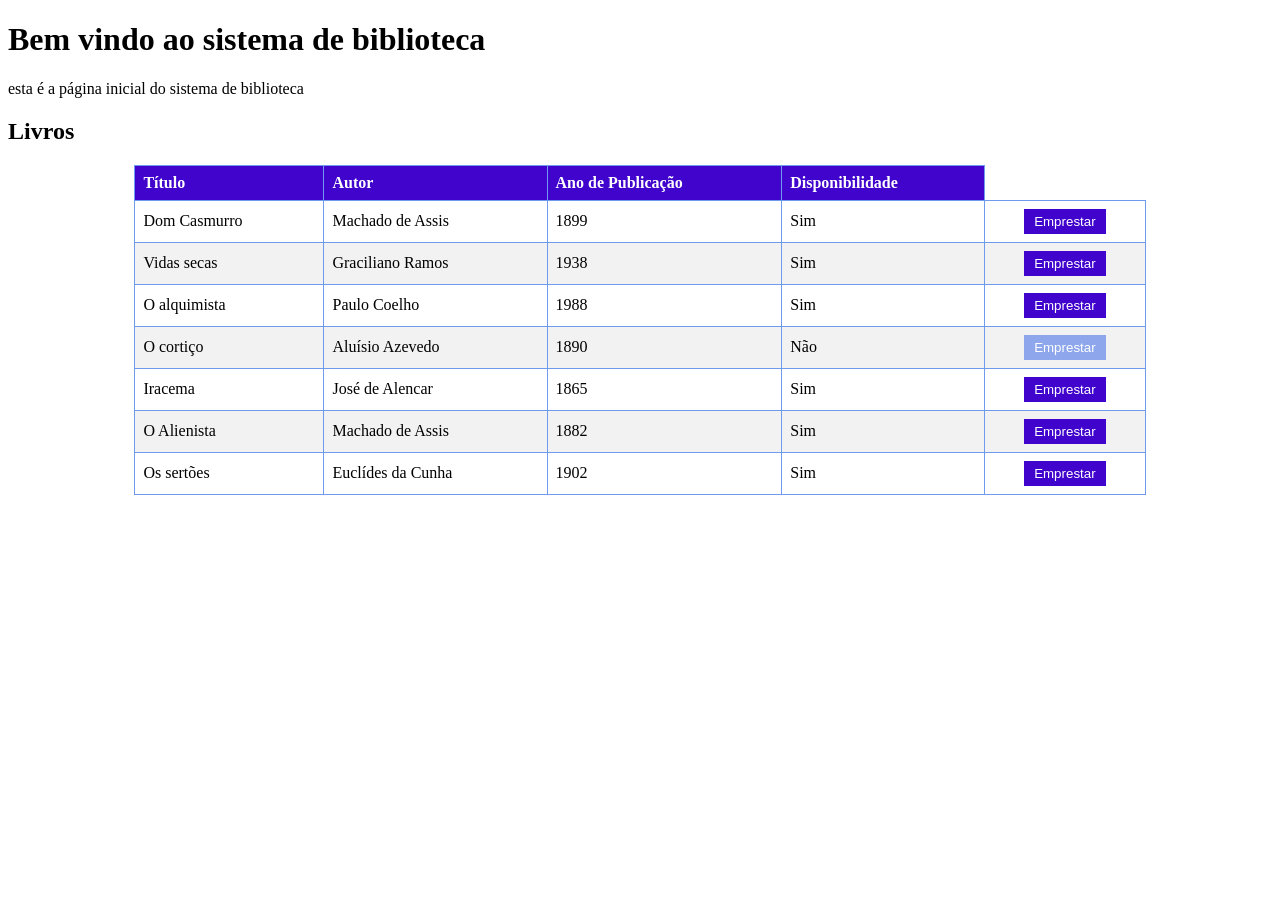
<file: index.html>
<!DOCTYPE html>
<html lang="pt-br">
<head>
    <meta charset="UTF-8">
    <meta name="viewport" content="width=device-width, initial-scale=1.0">
    <title>Sistema de biblioteca</title>
    <link rel="stylesheet" href="style.css">
</head>
<body>
    <h1>Bem vindo ao sistema de biblioteca</h1>
    <p>esta é a página inicial do sistema de biblioteca</p>
    <h2>Livros</h2>
    <script src="livro.js"></script>
    <div id="livros-container">
        <!-- Os livros serão carregados aqui dinamicamente -->
         <table class="tabela-livros">
            <thead>
                <tr>
                    <th>Título</th>
                    <th>Autor</th>
                    <th>Ano de Publicação</th>
                    <th>Disponibilidade</th>
                </tr>
            </thead>
            <tbody id="livros-tbody">
                <!-- Linhas de livros serão inseridas aqui -->
            </tbody>
            </table>

    </div>
</body>
</html>
</file>
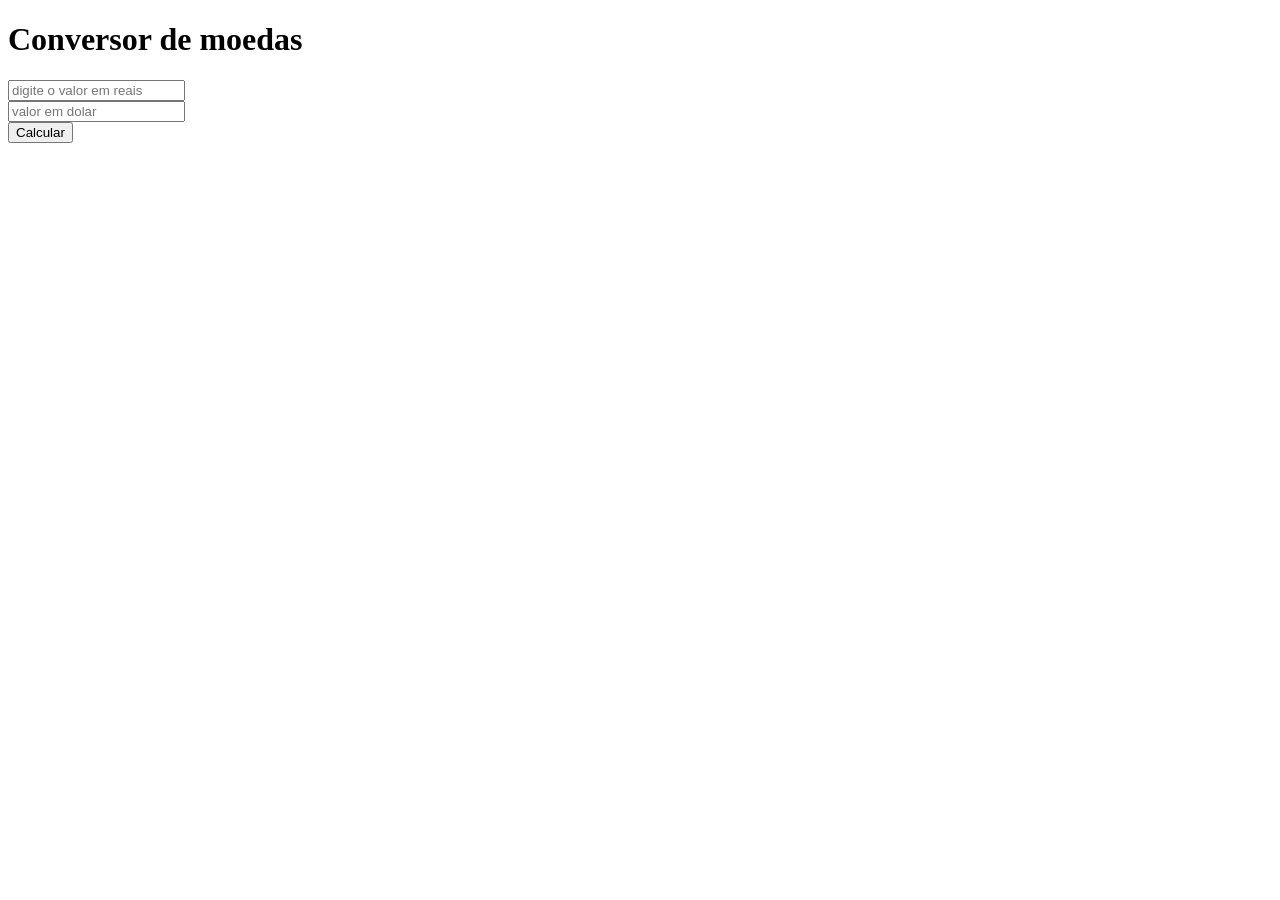
<file: atividade2.html>
<!DOCTYPE html>
<html lang="pt-Br">
<head>
    <meta charset="UTF-8">
    <meta name="viewport" content="width=device-width, initial-scale=1.0">
    <title>conversor de moeda</title>   
</head>
<body>
    <h1>Conversor de moedas</h1>
    <input type="text" id="real" placeholder="digite o valor em reais"><br>
    <input type="text" id="dolar" placeholder="valor em dolar"><br>
    <button id="calcular">Calcular</button><br>
   <script src="script2.js"></script>
</body>
</html>
</file>
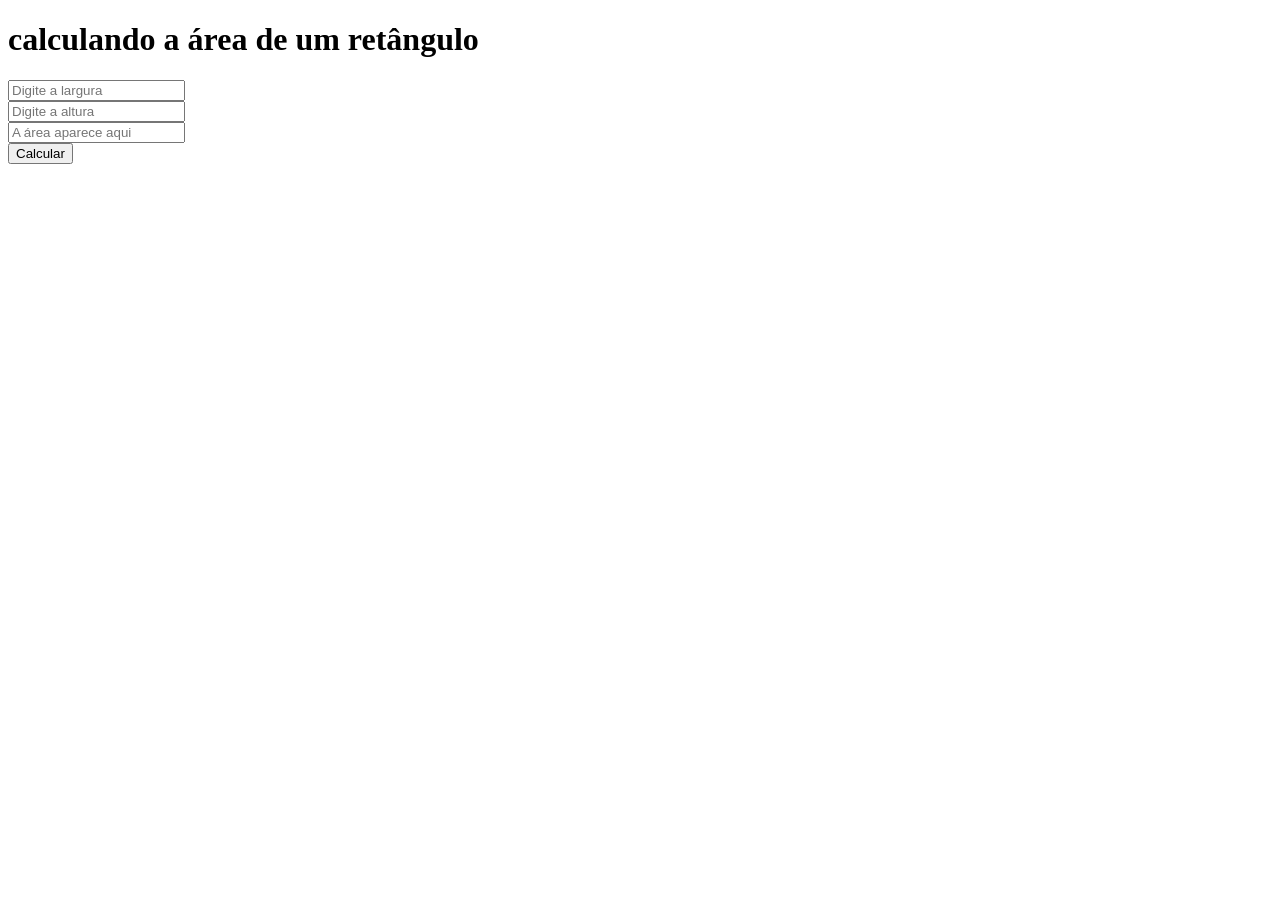
<file: atividade3.html>
<!DOCTYPE html>
<html lang="pt-Br">
<head>
    <meta charset="UTF-8">
    <meta name="viewport" content="width=device-width, initial-scale=1.0">
    <title>Área de um retângulo</title>
</head>
<body>
    <h1>calculando a área de um retângulo</h1>
    <input type="text" id="largura" placeholder="Digite a largura"><br>
    <input type="text" id="altura" placeholder="Digite a altura"><br>
    <input type="text" id="resultado" placeholder="A área aparece aqui"><br>
    <button id="calcular">Calcular</button>
    <script src="script3.js"></script>
</body>
</html>
</file>
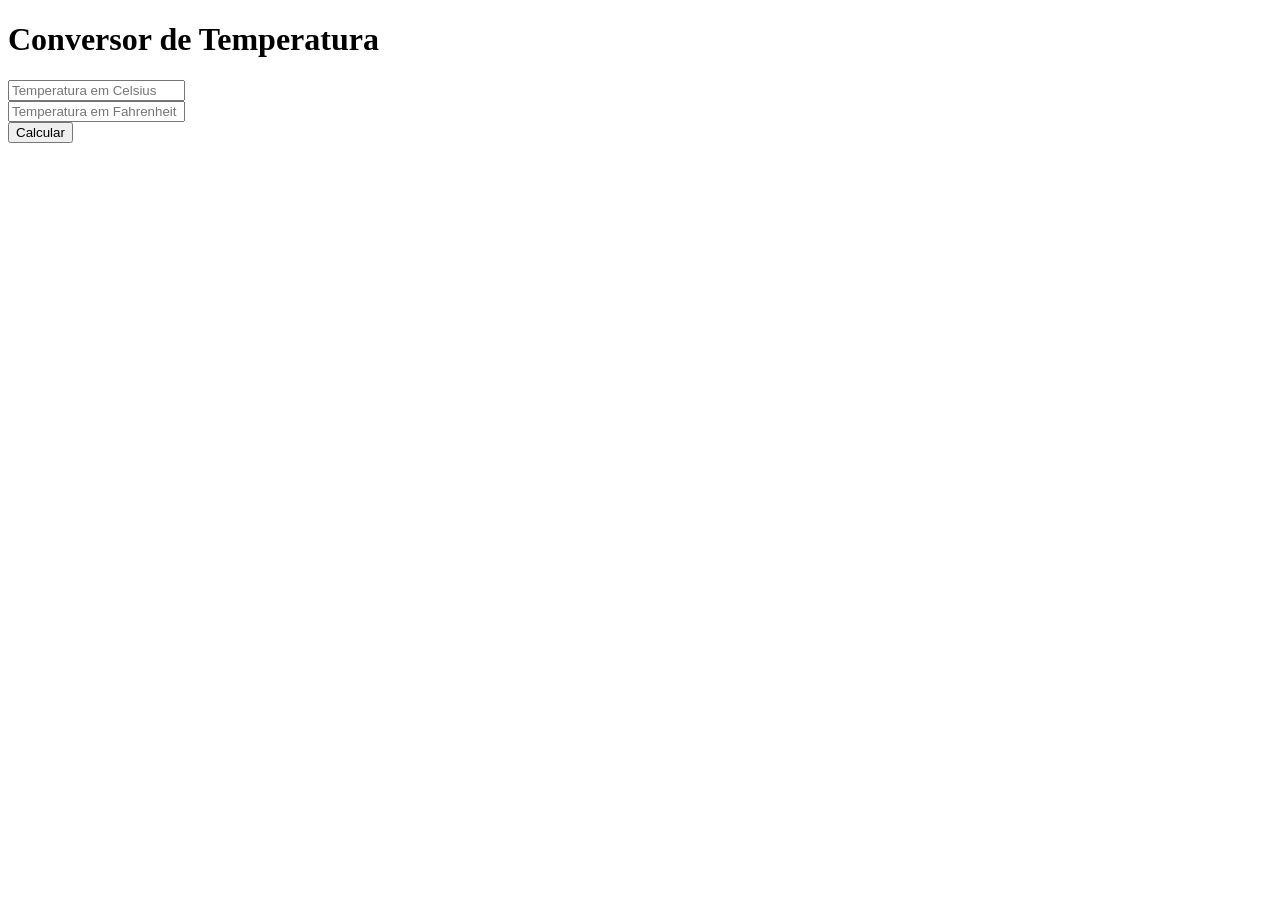
<file: atividade4.html>
<!DOCTYPE html>
<html lang="pt-Br">
<head>
    <meta charset="UTF-8">
    <meta name="viewport" content="width=device-width, initial-scale=1.0">
    <title>Conversor de Temperatura</title>
</head>
<body>
    <h1>Conversor de Temperatura</h1>
    <input type="text" id="Celsius" placeholder="Temperatura em Celsius"><br>
    <input type="text" id="Fahrenheit" placeholder="Temperatura em Fahrenheit"><br>
    <button id="calcular">Calcular</button><br>
    <script src="script4.js"></script>
</body>
</html>
</file>
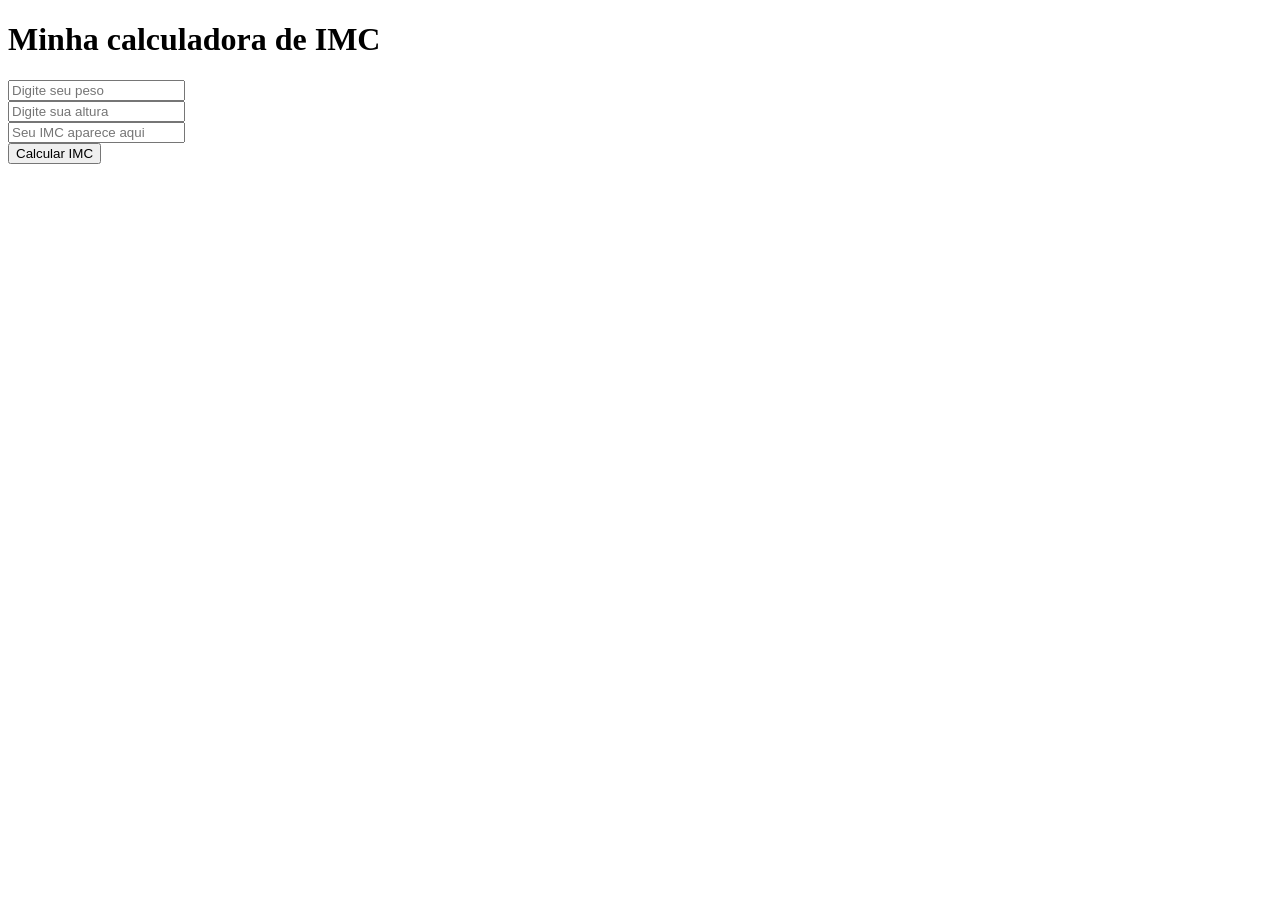
<file: atividades.html>
<!DOCTYPE html>
<html lang="pt-Br">
<head>
    <meta charset="UTF-8">
    <meta name="viewport" content="width=device-width, initial-scale=1.0">
    <title>Atividade</title>
</head>
<body>
  <h1>Minha calculadora de IMC</h1>
  <input type="text" id="peso" placeholder="Digite seu peso"> <br> 
  <input type="text" id="altura" placeholder="Digite sua altura"> <br>
  <input type="text" id="resultado" placeholder="Seu IMC aparece aqui">  <br> 
  <button id="calcular">Calcular IMC</button>
  <script src="scrypt.js"></script>  
</body>
</html>
</file>
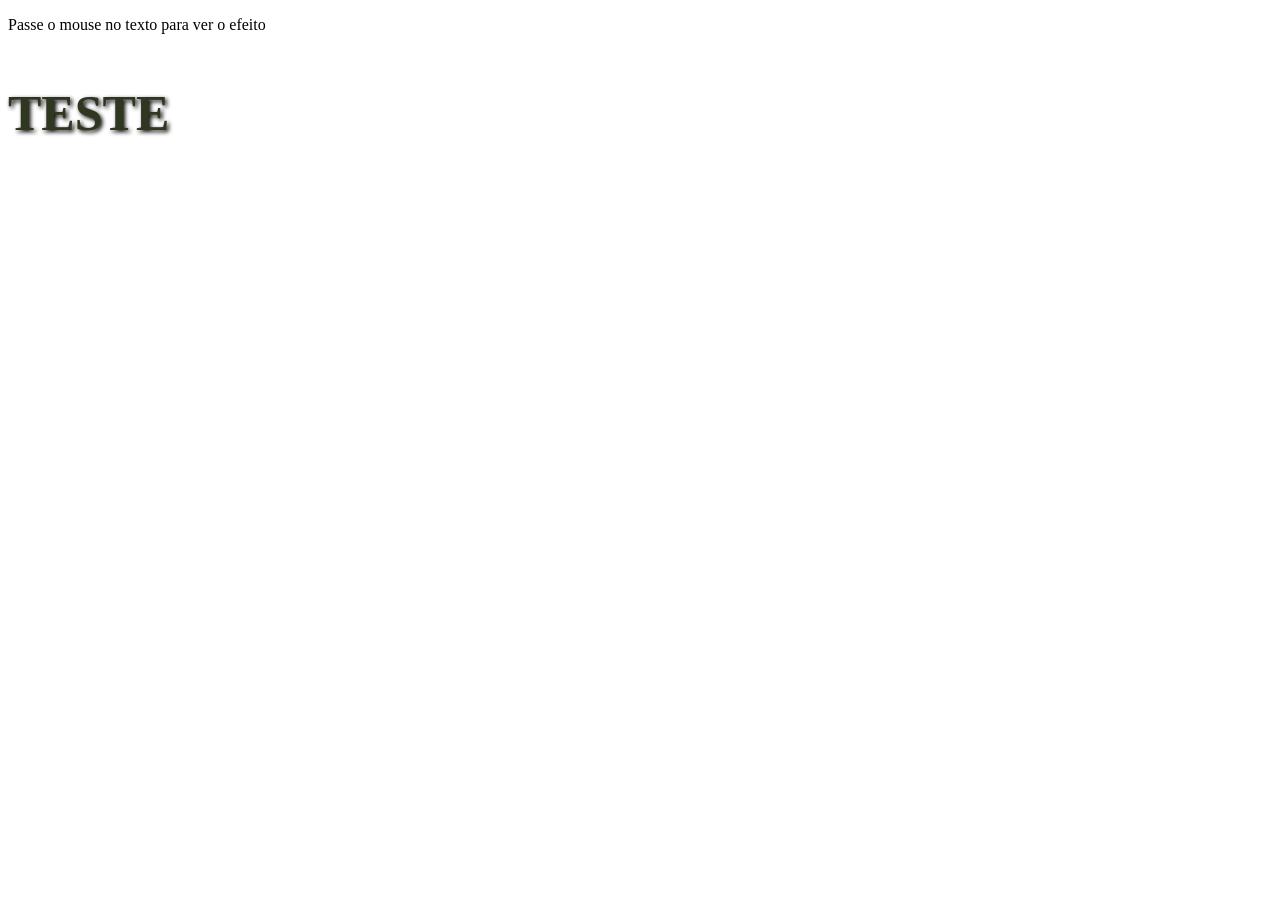
<file: efeitotext.html>
<!DOCTYPE html>
<html>
    <head>
       <meta charset="UTF-8">
        <meta name="viewport" content="width=device-width, initial-scale=1">
        <link rel="stylesheet" type="text/css" href="style.css">
        <title>Efeito de texto</title>  
    </head>
    <style>
            .txt-destaque{
                display:flex;
            }
        .txt-destaque h1{
            color: #303721;
            text-shadow: 2px 2px 4px rgba(0, 0, 0, 3);
            transition: all 0.3s ease;
            font-size: 50px;
        }
        .txt-destaque h1:nth-child(odd):hover{
            transform: scale(2.0) translatey(-10px);
            color: blue;
        }
    </style>
    <body>
        <p>Passe o mouse no texto para ver o efeito</p>
    <div class="txt-destaque">
        <h1>T</h1>
        <h1>E</h1>
        <h1>S</h1>
        <h1>T</h1>
        <h1>E</h1>
    </div>
    </body>
</html>
</file>
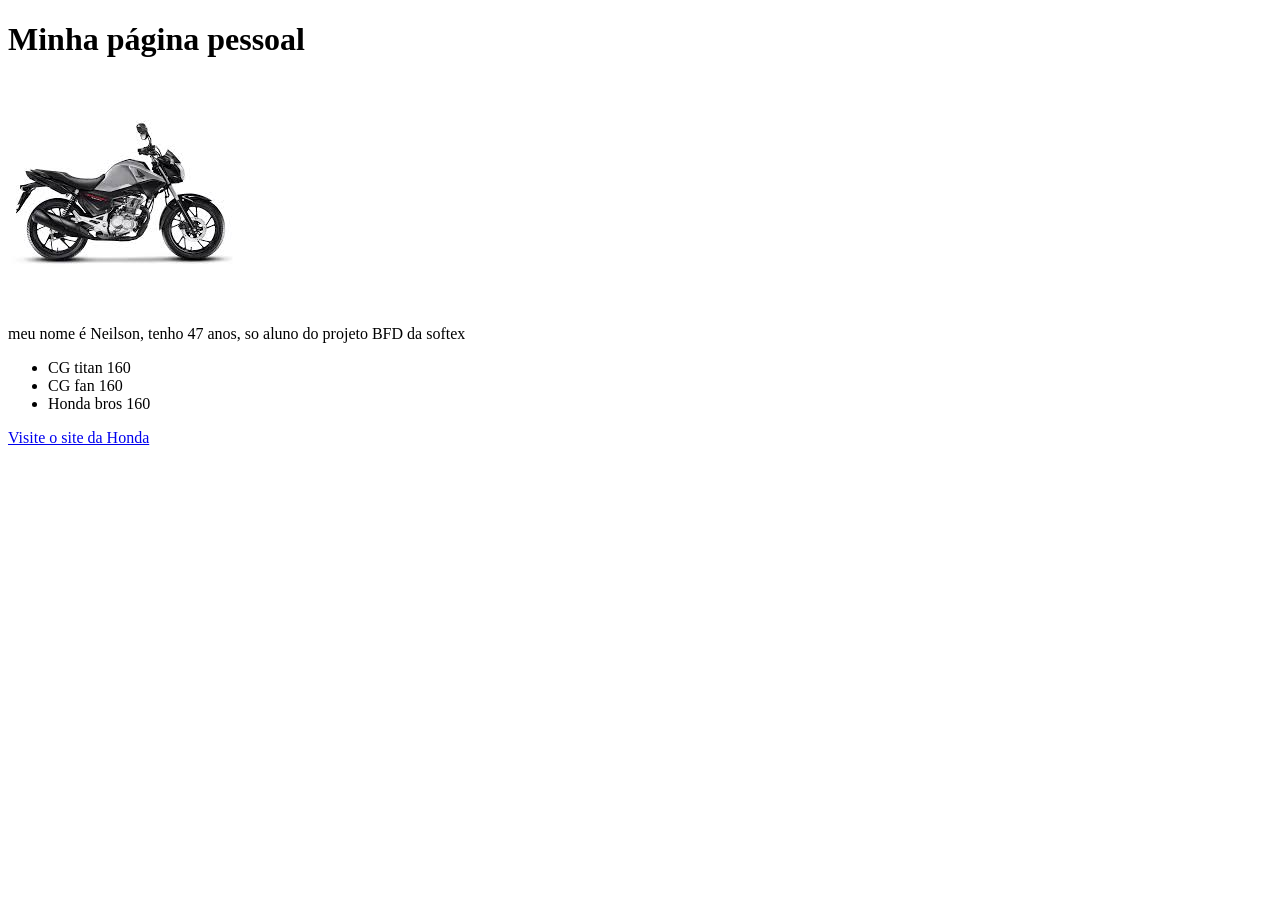
<file: exemplo.html>
<!DOCTYPE html>
<html lang="pt-br">
<head>
    <meta charset="UTF-8">
    <title>Minha primeira página</title>
    <link rel="stylesheet" href="style.css">
</head>
<body>
    <div class="conteudo">
    <h1>Minha página pessoal</h1>
    <img src="honda.jfif" alt="honda">
    </p>meu nome é Neilson, tenho 47 anos, so aluno do projeto BFD da softex</p>
    <ul>
        <li>CG titan 160</li>
        <li>CG fan 160</li>
        <li>Honda bros 160</li>
    </ul>
    <a href="https://www.honda.com.br">Visite o site da Honda</a>
    </div>
</body>
</html>
</file>
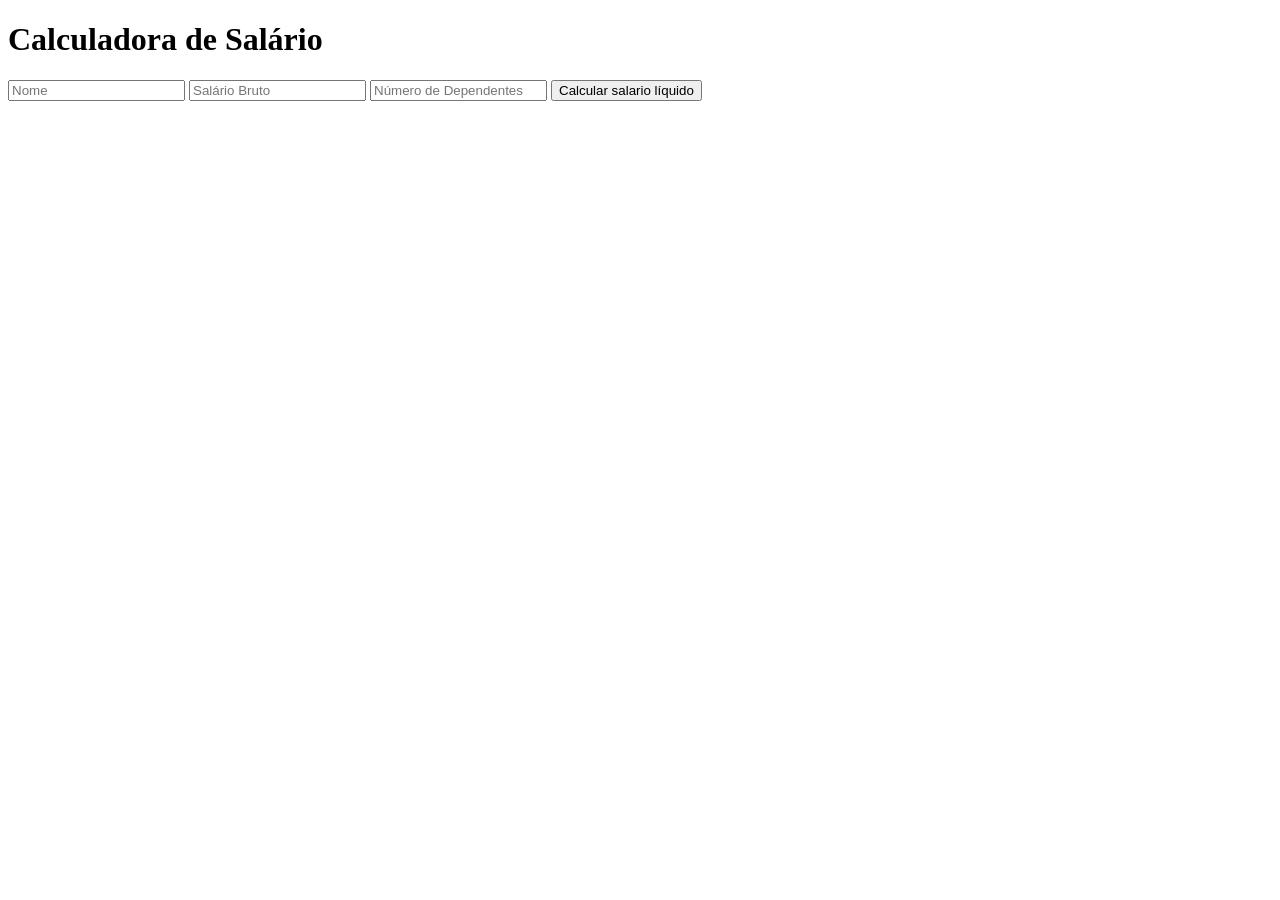
<file: salario.html>
<!DOCTYPE html>
<html lang="pt-BR">
<head>
    <meta charset="UTF-8">
    <meta name="viewport" content="width=device-width, initial-scale=1.0">
    <title>Calculadora de salario</title>
    <link rel="stylesheet" href="style.css">
</head>
<body>
    <h1>Calculadora de Salário</h1>
    <section>
        <div id="container" class="container">
           <input type="text" id="nome" placeholder="Nome">
           <input type="number" id="salario" placeholder="Salário Bruto">
           <input type="number" id="dependentes" placeholder="Número de Dependentes">
           <button id="btn-calcular">Calcular salario líquido</button>
        </div>
    </section>
    <script src="script.js"></script>
</body>
</html>
</file>
<file: style.css>
.tabela-livros{
    width: 80%;
    border-collapse: collapse;
    margin: 0 auto;
    margin-bottom: 20px;
    align-items: center;

}
.tabela-livros th{
    background-color: #4004cc;
    font-weight: bold;
    color:#FFFFFF;
}
.tabela-livros th, .tabela-livros td{
    border: 1px solid #6e9bf0;
    padding: 8px;
    text-align: left;
}
.tabela-livros tr:nth-child(even){
    background-color: #f2f2f2;
}
.tabela-livros tr:hover{
    background-color: #ddd;
}
.tabela-livros button{
    background-color: #4004cc;
    color: white;
    border: none;
    padding: 5px 10px;
    cursor: pointer;
    /* centralizar o botão */
    display: block;
    margin: 0 auto;
    &:disabled{
        background-color: #8ea7ec;
        cursor: not-allowed;
    }
   
}
</file>
